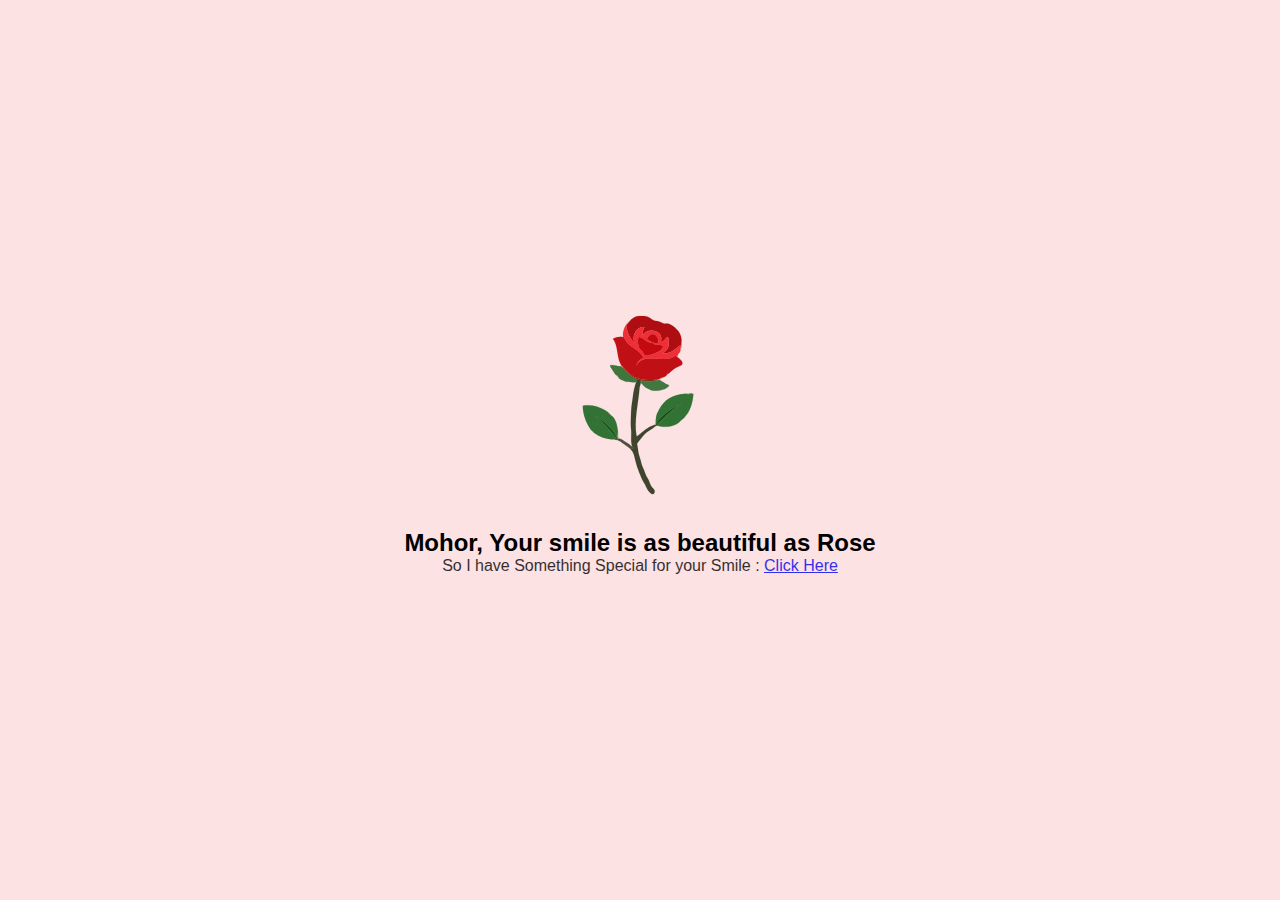
<file: index.html>
<!doctype html>
<html lang="en">
  <head>
    <meta charset="UTF-8" />
    <title>Happy Rose Day! 🌹</title>
    <link rel="stylesheet" href="style.css" />
  </head>
  <body>
    <div class="container">
      <audio id="bgMusic" autoplay loop>
        <source src="./music/love.mp3" type="audio/mpeg" />
      </audio>
      <img
        id="gif"
        src="rose.svg"
        alt="A beautiful red rose"
        class="rose-img"
      />
      <div class="message-container">
        <h2 class="message-text">Mohor, Your smile is as beautiful as Rose</h2>
        <p class="sub-message">
          So I have Something Special for your Smile :
          <a href="surprise.html" class="click-here">Click Here</a>
        </p>
      </div>
    </div>

    <script src="script.js"></script>
  </body>
</html>
</file>
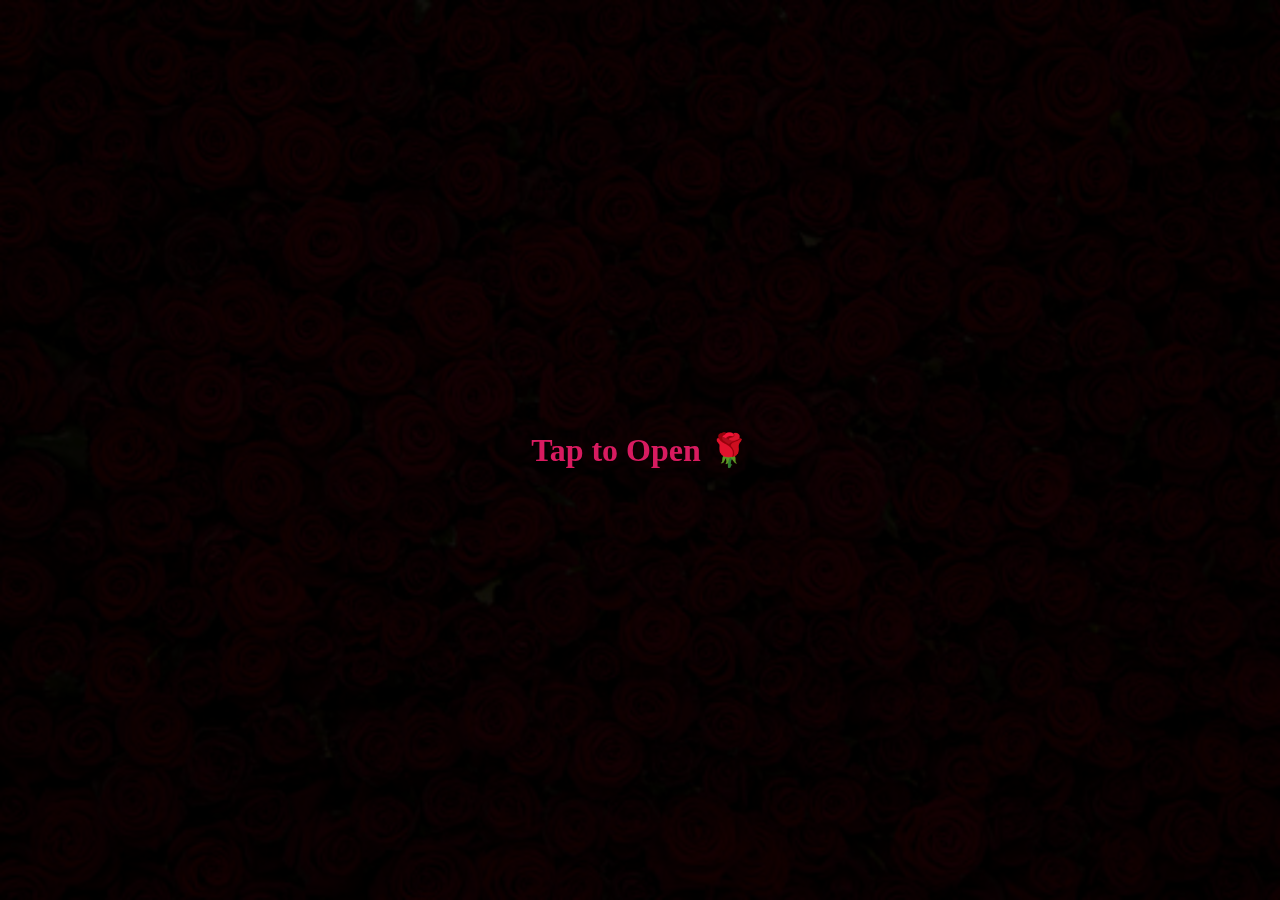
<file: surprise.html>
<!doctype html>
<html lang="en">
  <head>
    <meta charset="UTF-8" />
    <title>Surprise! 💖</title>

    <style>
      body {
        margin: 0;
        height: 100vh;
        overflow: hidden;
        font-family: "Comic Sans MS", cursive, sans-serif;
        display: flex;
        justify-content: center;
        align-items: center;
        background: black;
      }

      /* Rose background */
      .rose-bg {
        position: absolute;
        inset: 0;
        background: url("./rose.jpg") center/cover no-repeat;
        filter: brightness(0.4);
        animation: zoomBg 6s ease forwards;
      }

      @keyframes zoomBg {
        from {
          transform: scale(1.1);
          opacity: 0;
        }
        to {
          transform: scale(1);
          opacity: 1;
        }
      }

      /* Card */
      .card {
        position: relative;
        z-index: 1;
        background: rgba(255, 255, 255, 0.92);
        width: 390px; /* fixed width */
        max-width: 90%;
        padding: 30px;
        border-radius: 18px;
        text-align: center;
        box-shadow: 0 20px 50px rgba(0, 0, 0, 0.5);
        backdrop-filter: blur(8px);

        opacity: 0;
        transform: translateY(70px) rotate(0deg);
        animation: cardIn 1.2s ease forwards;
        animation-delay: 0.5s;
      }

      @keyframes cardIn {
        0% {
          opacity: 0;
          transform: translateY(80px) rotate(0deg);
        }
        70% {
          transform: translateY(-8px) rotate(-3deg);
        }
        100% {
          opacity: 1;
          transform: translateY(0) rotate(-2deg);
        }
      }

      h1 {
        color: #d81b60;
        margin: 0;
        font-size: 32px;
      }

      p {
        color: #333;
        margin-top: 10px;
        font-size: 18px;
      }
    </style>
  </head>

  <body>
    <audio id="bgMusic" loop>
      <source src="music/love.mp3" type="audio/mpeg" />
    </audio>

    <!-- Background -->
    <div class="rose-bg"></div>

    <!-- Message card -->
    <div class="card">
      <h1>For your beautiful smile! 😊</h1>
      <p>
        On this Rose Day, each petal of this rose is a symbol of my love for
        you. May your life be filled with the fragrance of love and happiness.
        Your presence colours my life with joy and warmth. Like a rose in full
        bloom, you bring beauty and fragrance to my world. I fall in love with
        you every day, and I can't wait to see what the future holds for us.
        Thank you for being you, and thank you for being mine. Happy Rose Day,
        my love! 🌹
      </p>
    </div>
    <!-- Interaction Overlay to ensure music plays -->
    <div
      id="overlay"
      style="
        position: fixed;
        inset: 0;
        background: rgba(0, 0, 0, 0.8);
        z-index: 100;
        display: flex;
        justify-content: center;
        align-items: center;
        color: white;
        font-family: &quot;Comic Sans MS&quot;, cursive;
        cursor: pointer;
      "
    >
      <h1>Tap to Open 🌹</h1>
    </div>

    <script>
      window.addEventListener("load", function () {
        const music = document.getElementById("bgMusic");
        const overlay = document.getElementById("overlay");

        // Function to start experience
        function startExperience() {
          music
            .play()
            .then(() => {
              console.log("Music started");
            })
            .catch((e) => {
              console.log("Music play failed", e);
            });

          // Fade out overlay
          overlay.style.transition = "opacity 0.5s";
          overlay.style.opacity = "0";
          setTimeout(() => overlay.remove(), 500);
        }

        // Try autoplay first
        music
          .play()
          .then(() => {
            // If autoplay works, remove overlay immediately
            overlay.remove();
          })
          .catch(() => {
            // If autoplay blocked, wait for click on overlay
            overlay.addEventListener("click", startExperience);
          });
      });
    </script>
  </body>
</html>
</file>
<file: style.css>
* {
  margin: 0;
  padding: 0;
  box-sizing: border-box;
  font-family: "Poppins", sans-serif;
}

body {
  height: 100vh;
  background: #fde2e4;
  display: flex;
  justify-content: center;
  align-items: center;
}

.container {
  text-align: center;
}

img {
  width: 200px;
  margin-bottom: 20px;
}

h1 {
  margin-bottom: 10px;
}

p {
  margin-bottom: 20px;
  opacity: 0.8;
}

.buttons {
  position: relative;
  height: 60px;
}

button {
  padding: 10px 25px;
  font-size: 16px;
  border: none;
  border-radius: 8px;
  cursor: pointer;
}

#yesBtn {
  background: #ff6b81;
  color: white;
  margin-right: 10px;
}

#noBtn {
  background: white;
  color: #333;
  position: absolute;
}
</file>
